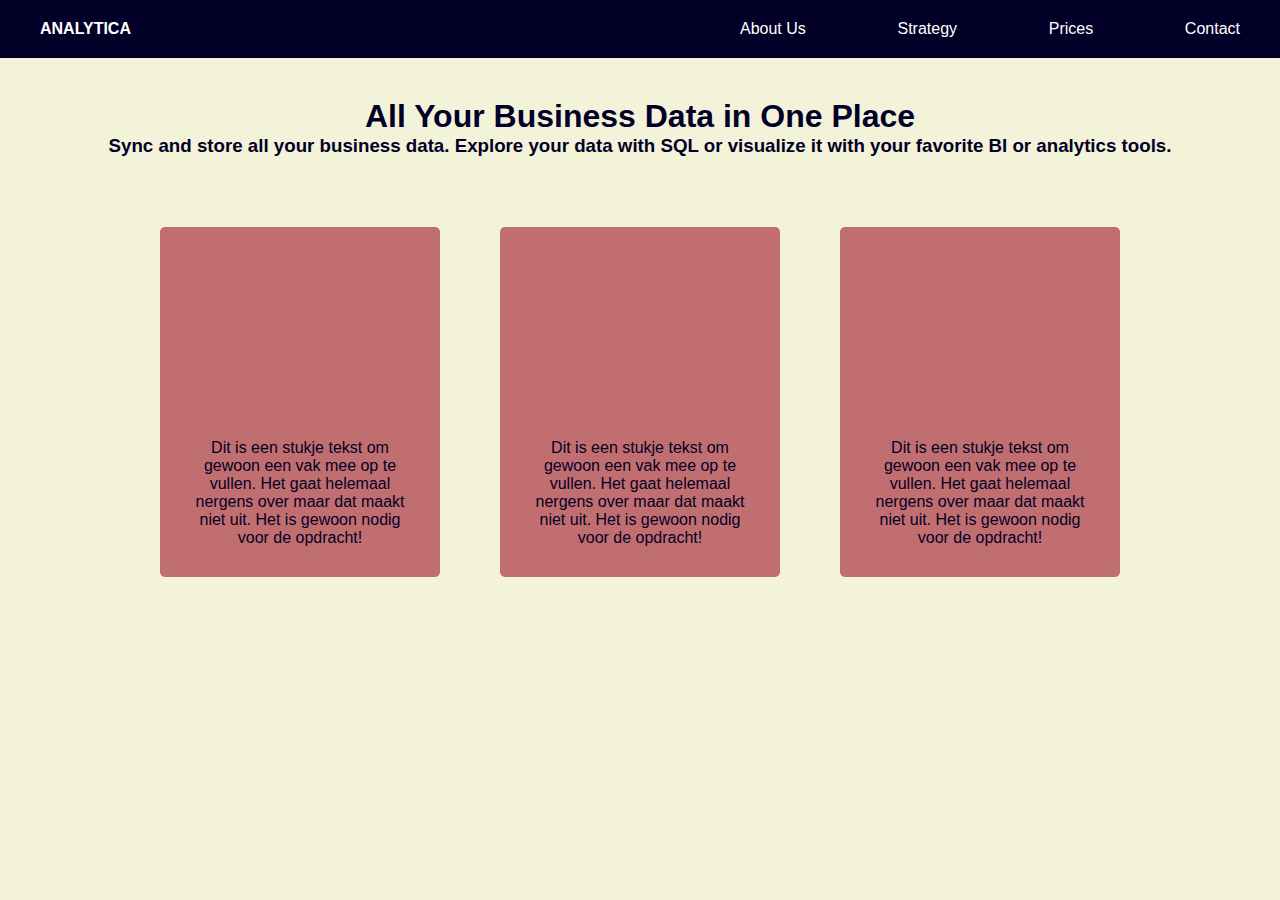
<file: deel-3-webpagina/index.html>
<!DOCTYPE html>
<html lang="en">
<head>
    <meta charset="UTF-8">
    <meta name="viewport" content="width=device-width, initial-scale=1, minimum-scale=1"/>
    <link rel="stylesheet" href="styles/styles.css">
    <title>Flexbox opdracht 3</title>
</head>
<body>

<nav>
    <p class="name-company">Analytica</p>
    <ul class="nav-ul">
        <li>About Us</li>
        <li>Strategy</li>
        <li>Prices</li>
        <li>Contact</li>
    </ul>
</nav>

<section class="section-info-company">
    <h1>All Your Business Data in One Place</h1>
    <h3>Sync and store all your business data. Explore your data with SQL or visualize it with your favorite BI or
        analytics tools.</h3>

    <div class="div-articles">
        <article class="article-details">
            <p>Dit is een stukje tekst om gewoon een vak mee op te vullen. Het gaat helemaal nergens over maar dat maakt niet uit. Het is gewoon nodig voor de opdracht!</p>
        </article>
        <article class="article-details">
            <p>Dit is een stukje tekst om gewoon een vak mee op te vullen. Het gaat helemaal nergens over maar dat maakt niet uit. Het is gewoon nodig voor de opdracht!</p>
        </article>
        <article class="article-details">
            <p>Dit is een stukje tekst om gewoon een vak mee op te vullen. Het gaat helemaal nergens over maar dat maakt niet uit. Het is gewoon nodig voor de opdracht!</p>
        </article>
    </div>
</section>

</body>
</html>
</file>
<file: deel-3-webpagina/styles/styles.css>
* {
    box-sizing: border-box;
    margin: 0;
    padding: 0;
}

body {
    font-family: 'arial', sans-serif;
    color: #030027;
    background-color: #F2F3D9;
    text-align: center;
}

nav {
    /*border:2px solid green;*/
    background-color: #030027;
    color:white;
    display: flex;
    flex-direction: row;
    justify-content: space-between;
    padding: 20px 40px;
}

.name-company {
    /*border: 2px solid white;*/
    text-transform: uppercase;
    font-weight: bold;
}

.nav-ul {
    /*border: 2px solid red;*/
    list-style: none;
    display: flex;
    flex-direction: row;
    justify-content: space-between;
    flex-basis: 500px;
    flex-shrink: 1;
    flex-grow: 0;
}

.section-info-company {
    /*border: 2px solid darkmagenta;*/
    padding: 40px;
}

.div-articles {
    /*border: 2px solid darkred;*/
    display: flex;
    flex-direction: row;
    justify-content: center;
    margin: 40px 0;
}

.article-details {
    /*border: 2px solid darkblue;*/
    display: flex;
    flex-direction: column;
    justify-content: flex-end;
    flex-basis: 280px;
    flex-shrink: 1;
    flex-grow: 0;
    height: 350px;
    padding: 30px;
    margin: 30px;
    background-color: #C16E70;
    border-radius: 5px;
}
</file>
